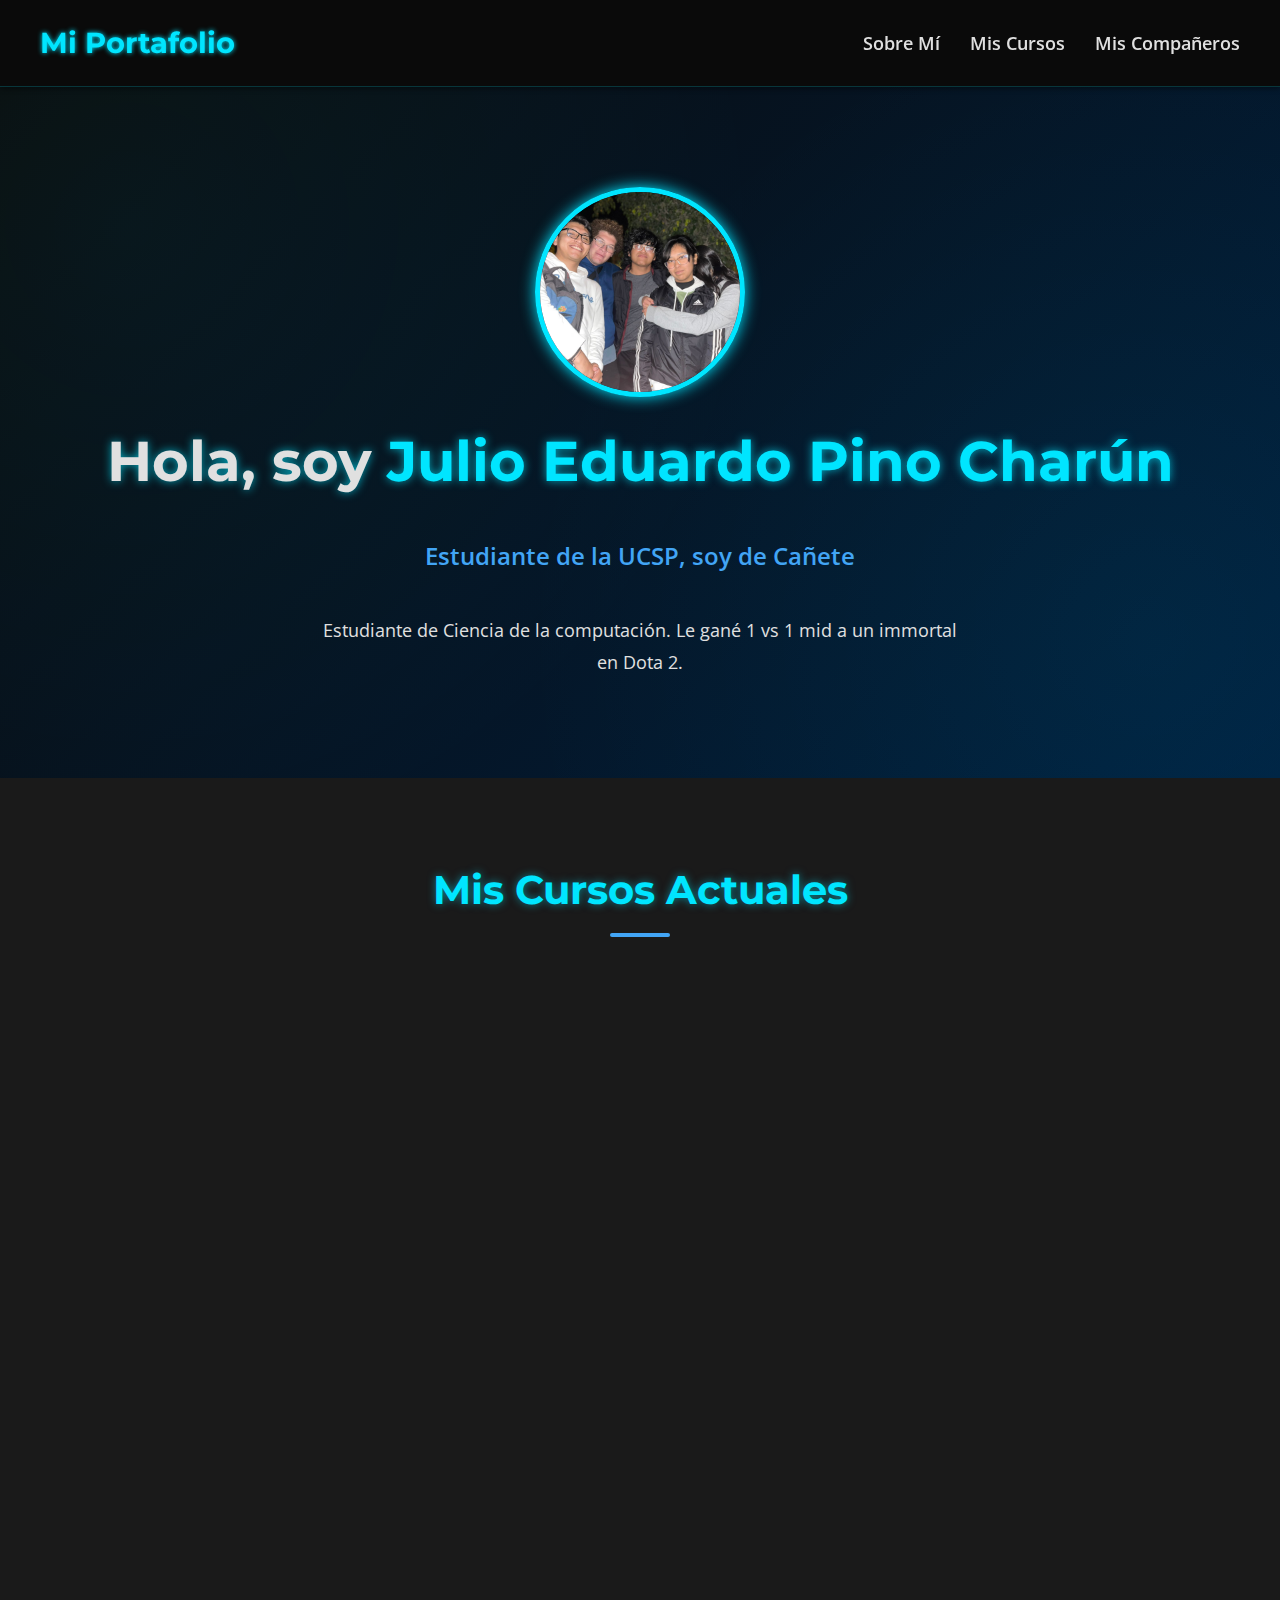
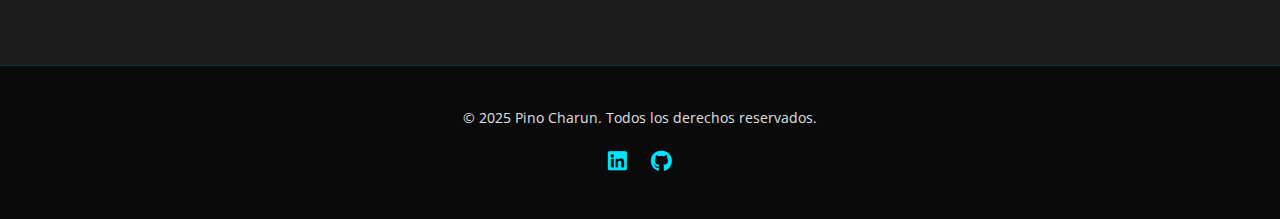
<file: index.html>
<!DOCTYPE html>
<html lang="es">
<head>
    <meta charset="UTF-8">
    <meta name="viewport" content="width=device-width, initial-scale=1.0">
    <title>Mi Trayectoria de Aprendizaje</title>
    <link rel="stylesheet" href="style.css">
    <link href="https://fonts.googleapis.com/css2?family=Montserrat:wght@400;700&family=Open+Sans:wght@400;600&display=swap" rel="stylesheet">
    <link rel="stylesheet" href="https://cdnjs.cloudflare.com/ajax/libs/font-awesome/6.0.0-beta3/css/all.min.css">
</head>
<body>

    <header class="main-header">
        <div class="container">
            <h1 class="logo">Mi Portafolio</h1>
            <nav class="main-nav">
                <ul>
                    <li><a href="#about">Sobre Mí</a></li>
                    <li><a href="#courses">Mis Cursos</a></li>
                    <li><a href="#friends">Mis Compañeros</a></li>
                </ul>
            </nav>
        </div>
    </header>

    <main>
        <section id="about" class="hero-section section">
            <div class="container">
                <div class="hero-content">
                    <img src="public/WhatsApp Image 2025-06-28 at 11.51.19 AM.jpeg" alt="Tu Foto de Perfil" class="profile-pic fade-in-up">
                    <h2 class="fade-in-up delay-1">Hola, soy <span class="highlight"> Julio Eduardo Pino Charún</span></h2>
                    <p class="subtitle fade-in-up delay-2">Estudiante de la UCSP, soy de Cañete</p>
                    <p class="bio fade-in-up delay-3">
                        Estudiante de Ciencia de la computación.
                        Le gané 1 vs 1 mid a un immortal en Dota 2.  
                    </p>
                </div>
            </div>
        </section>
<section id="courses" class="courses-section section">
    <div class="container">
        <h2 class="section-title reveal">Mis Cursos Actuales</h2>
        <div class="course-grid">
            
            <div class="friend-card reveal delay-0">
                <img src="public/1608747769339.jpeg"" alt="Foto Profesor Mate 2" class="friend-pic">
                <h3>Matemática II</h3>
                <p class="shared-courses">Profesora: <a href="https://www.linkedin.com/in/yanet-silvana-chirinos-aviles-41a3b5177/?originalSubdomain=pe" target="_blank" rel="noopener noreferrer">Yanet Silvana Chirinos Aviles</a></p>
                </div>

            <div class="friend-card reveal delay-1">
                <img src="public/1591483360287.jpeg" alt="Foto Profesor ICC" class="friend-pic">
                <h3>ICC</h3>
                <p class="shared-courses">Profesor: <a href="https://www.linkedin.com/in/ecuadrosv/?originalSubdomain=pe" target="_blank" rel="noopener noreferrer">Erneto Cuadros Vargas</a></p>
                </div>

            <div class="friend-card reveal delay-2">
                <img src="public/images (1).jpeg" alt="Foto Profesor Apreciación Musical" class="friend-pic">
                <h3>Apreciación Musical</h3>
                <p class="shared-courses">Profesor: <a href="https://ucsp.edu.pe/centrodelasartes/orquesta-ucsp/" target="_blank" rel="noopener noreferrer">EDUARDO CASTOR VERA BEJAR</a></p>
                </div>

            <div class="friend-card reveal delay-3">
                <img src="public/1579310601162.jpeg" alt="Foto Profesor CC1" class="friend-pic">
                <h3>CC1</h3>
                <p class="shared-courses">Profesor Titular: <a href="https://www.linkedin.com/in/erick-gomez-nieto-24210130/?originalSubdomain=pe" target="_blank" rel="noopener noreferrer">Erick Gomez Nieto</a></p>
                <p class="shared-courses">Profesor Sustituto: <a href="https://www.linkedin.com/in/alvarohenry/?originalSubdomain=pe" target="_blank" rel="noopener noreferrer">Álvaro Henry</a></p>
                </div>

            <div class="friend-card reveal delay-4">
                <img src="public/1631669734590.jpeg" alt="Foto Profesor Intro a Filo" class="friend-pic">
                <h3>Introducción a la Filosofía</h3>
                <p class="shared-courses">Profesor: <a href="https://www.linkedin.com/in/fernando-alberto-lacunza-murillo-604580220/?originalSubdomain=pe" target="_blank" rel="noopener noreferrer">Fernando Alberto Lacunza Murillo</a></p>
                </div>

            <div class="friend-card reveal delay-5">
                <img src="public/UploadFotoPath.jpeg" alt="Foto Profesor ED2" class="friend-pic">
                <h3>Estructuras Discretas II</h3>
                <p class="shared-courses">Profesor: <a href="https://www.linkedin.com/in/luis-fernando-d%C3%ADaz-basurco-48098333/?originalSubdomain=pe" target="_blank" rel="noopener noreferrer">Luis Fernando Díaz Basurco</a>"</p>
                </div>

            </div>
        </div>
    </section>

        <main class="wrapper stack gap-20 lg:gap-48">
            <section id="friends" class="friends-section section">
                <div class="container">
                    <h2 class="section-title reveal">Mis Compañeros de Curso</h2>
                        <div class="friend-grid">

                            <div class="friend-card reveal delay-17">
                                <a href="https://boretd.github.io/githubpage/" target="_blank" rel="noopener noreferrer">
                                    <img src="public/Dhaymar Christian Aroni.png" alt="Previsualización de la página de Dhaymar Christian Aroni" class="website-preview-image">
                                </a>
                                <h3>Dhaymar Christian Aroni</h3>
                            </div>
                        
                            <div class="friend-card reveal delay-16">
                                <a href="https://xhyl3m.github.io/Melani-Naomi-Chacnama-Mendoza/" target="_blank" rel="noopener noreferrer">
                                    <img src="public/Melani.png" alt="Previsualización de la página de Melani Naomi Chacnama Mendoza" class="website-preview-image">
                                </a>
                                <h3>Melani Naomi Chacnama Mendoza</h3>
                            </div>
                        
                            <div class="friend-card reveal delay-15">
                                <a href="https://abelcutire.github.io/" target="_blank" rel="noopener noreferrer">
                                    <img src="public/Jhon Abel Cutire Quispe.png" alt="Previsualización de la página de Jhon Abel Cutire Quispe" class="website-preview-image">
                                </a>
                                <h3>Jhon Abel Cutire Quispe</h3>
                            </div>
                        
                            <div class="friend-card reveal delay-14">
                                <a href="https://gerardogutierrezcelis.github.io/GerardoDanielHenryGutierrezCelis/" target="_blank" rel="noopener noreferrer">
                                    <img src="public/Daniel Henry Gutiérrez Celis.png" alt="Previsualización de la página de Daniel Henry Gutiérrez Celis" class="website-preview-image">
                                </a>
                                <h3>Daniel Henry Gutiérrez Celis</h3>
                            </div>
                        
                            <div class="friend-card reveal delay-13">
                                <a href="https://flrosario.github.io/PaginaWeb/" target="_blank" rel="noopener noreferrer">
                                    <img src="public/Flor de Rosario Alvarez Costilla.png" alt="Previsualización de la página de FLOR DE ROSARIO ALVAREZ COSTILLA" class="website-preview-image">
                                </a>
                                <h3>FLOR DE ROSARIO ALVAREZ COSTILLA</h3>
                            </div>
                        
                            <div class="friend-card reveal delay-12">
                                <a href="https://antholl73.github.io/" target="_blank" rel="noopener noreferrer">
                                    <img src="public/Anthony Francisco Aviles Fuentes.png" alt="Previsualización de la página de Anthony Francisco Aviles Fuentes" class="website-preview-image">
                                </a>
                                <h3>Anthony Francisco Aviles Fuentes</h3>
                            </div>
                        
                            <div class="friend-card reveal delay-11">
                                <a href="https://gabriellv1.github.io/My-first-website/" target="_blank" rel="noopener noreferrer">
                                    <img src="public/Gabriel Arcángel Villafuerte Huachaca.png" alt="Previsualización de la página de Gabriel Arcángel Villafuerte Huachaca" class="website-preview-image">
                                </a>
                                <h3>Gabriel Arcángel Villafuerte Huachaca</h3>
                            </div>
                        
                            <div class="friend-card reveal delay-10">
                                <a href="https://day-llave.github.io/dayron_giovani_coaquira_llave/" target="_blank" rel="noopener noreferrer">
                                    <img src="public/DAYRON GIOVANI COAQUIRA LLAVE.png" alt="Previsualización de la página de DAYRON GIOVANI COAQUIRA LLAVE" class="website-preview-image">
                                </a>
                                <h3>DAYRON GIOVANI COAQUIRA LLAVE</h3>
                            </div>
                        
                            <div class="friend-card reveal delay-9">
                                <a href="https://rodrigovelasquezb.github.io/Rodrigo-Velasquez-Bonilla/" target="_blank" rel="noopener noreferrer">
                                    <img src="public/Rodrigo André Velásquez Bonilla.png" alt="Previsualización de la página de Rodrigo André Velásquez Bonilla" class="website-preview-image">
                                </a>
                                <h3>Rodrigo André Velásquez Bonilla</h3>
                            </div>
                        
                            <div class="friend-card reveal delay-8">
                                <a href="https://danieleduardocastillomayta.github.io/Pagina-web/" target="_blank" rel="noopener noreferrer">
                                    <img src="public/Daniel Eduardo Castillo Mayta.png" alt="Previsualización de la página de Daniel Eduardo Castillo Mayta" class="website-preview-image">
                                </a>
                                <h3>Daniel Eduardo Castillo Mayta</h3>
                            </div>
                        
                            <div class="friend-card reveal delay-7">
                                <a href="https://alissonsalinasalvarez.github.io/" target="_blank" rel="noopener noreferrer">
                                    <img src="public/Alisson.png" alt="Previsualización de la página de Alisson Salinas Alvarez" class="website-preview-image">
                                </a>
                                <h3>Alisson Salinas Alvarez</h3>
                            </div>
                        
                            <div class="friend-card reveal delay-6">
                                <a href="https://rodrigopalaciossalas.github.io/" target="_blank" rel="noopener noreferrer">
                                    <img src="public/rodrigo.png" alt="Previsualización de la página de Rodrigo Palacios" class="website-preview-image">
                                </a>
                                <h3>Rodrigo Palacios</h3>
                            </div>
                        
                            <div class="friend-card reveal delay-5">
                                <a href="https://guns.lol/the_dereck" target="_blank" rel="noopener noreferrer">
                                    <img src="public/edmundo.png" alt="Previsualización de la página de Edmundo Fransua Nuñez Choque" class="website-preview-image">
                                </a>
                                <h3>Edmundo Fransua Nuñez Choque</h3>
                            </div>
                        
                            <div class="friend-card reveal delay-4">
                                <img src="public/fernando.png" alt="Previsualización de perfil de LinkedIn" class="website-preview-image">
                                <h3>
                                    <a href="https://www.linkedin.com/in/fernando-flores-rodriguez-11953629b/?originalSubdomain=pe" target="_blank" rel="noopener noreferrer">
                                        Fernando Flores Rodriguez
                                    </a>
                                </h3>
                            </div>
                        </div>                   
                    </div>
            </section>
        </main>

	</div>
</BaseLayout>

<style>
    .friends-section {
        background-color: var(--secondary-dark);
    }

    .friends-section .friend-grid {
        display: grid;
        grid-template-columns: 1fr;
        gap: 30px;
        justify-content: center;
        max-width: 900px;
        margin: 0 auto;
    }

    @media (min-width: 600px) {
        .friends-section .friend-grid {
            grid-template-columns: repeat(2, 1fr);
        }
    }

    .friend-card {
        background-color: var(--secondary-dark);
        border-radius: var(--border-radius);
        padding: 20px;
        box-shadow: var(--box-shadow);
        transition: transform 0.3s ease-in-out, box-shadow 0.3s ease-in-out;
        text-align: center;
        display: flex;
        flex-direction: column;
        align-items: center;
        color: var(--text-light);
        border: 1px solid rgba(0, 229, 255, 0.1);
        width: 100%;
        max-width: 300px;
        margin-left: auto;
        margin-right: auto;
    }

    .friend-card:hover {
        transform: translateY(-8px);
        box-shadow: var(--hover-shadow);
    }

    .website-preview-image {
        width: 100%;
        height: 180px;
        object-fit: cover;
        border-radius: var(--border-radius);
        border: 1px solid var(--neon-blue);
        box-shadow: var(--box-shadow);
        margin-bottom: 15px;
        display: block;
    }

    .friend-card h3 {
        font-size: 1.8em;
        margin-bottom: 8px;
        color: var(--neon-blue);
    }

</style>
    </main>

    <footer class="main-footer">
        <div class="container">
            <p>&copy; 2025 Pino Charun. Todos los derechos reservados.</p>
            <div class="social-links">
                <a href="https://pe.linkedin.com/in/julio-eduardo-pino-char%C3%BAn-720366358" target="_blank" aria-label="LinkedIn"><i class="fab fa-linkedin"></i></a>
                <a href="https://github.com/JulioiluJ/githubpageJulioEduardoPinoCharun" target="_blank" aria-label="GitHub"><i class="fab fa-github"></i></a>
                </div>
        </div>
    </footer>

    <script src="script.js"></script>
</body>
</html>
</file>
<file: style.css>
:root {
    --primary-dark: #0a0a0a;
    --secondary-dark: #1a1a1a;
    --neon-blue: #00e5ff;
    --text-light: #e0e0e0;
    --text-highlight: #42a5f5;
    --accent-orange: #ff9800;

    --heading-font: 'Montserrat', sans-serif;
    --body-font: 'Open Sans', sans-serif;
    --border-radius: 8px;
    --box-shadow: 0 4px 10px rgba(0, 229, 255, 0.2);
    --hover-shadow: 0 8px 20px rgba(0, 229, 255, 0.4);
}

.friend-grid {
    display: grid;
    grid-template-columns: 1fr;
    gap: 20px;
    justify-content: center;
    max-width: 900px;
    margin: 0 auto;
}

@media (min-width: 600px) {
    .friend-grid {
        grid-template-columns: repeat(2, 1fr);
    }
}

* {
    margin: 0;
    padding: 0;
    box-sizing: border;
}

body {
    font-family: var(--body-font);
    line-height: 1.6;
    color: var(--text-light);
    background-color: var(--primary-dark);
    scroll-behavior: smooth;
}

.container {
    max-width: 1200px;
    margin: 0 auto;
    padding: 0 20px;
}

h1, h2, h3 {
    font-family: var(--heading-font);
    color: var(--text-light);
    margin-bottom: 20px;
}

a {
    color: var(--neon-blue);
    text-decoration: none;
    transition: color 0.3s ease;
}

a:hover {
    color: var(--text-highlight);
}

.main-header {
    background-color: var(--primary-dark);
    padding: 20px 0;
    box-shadow: 0 2px 5px rgba(0, 0, 0, 0.4);
    position: sticky;
    top: 0;
    z-index: 1000;
    border-bottom: 1px solid rgba(0, 229, 255, 0.2);
}

.main-header .container {
    display: flex;
    justify-content: space-between;
    align-items: center;
}

.main-header .logo {
    margin: 0;
    font-size: 1.8em;
    font-weight: 700;
    color: var(--neon-blue);
    text-shadow: 0 0 5px var(--neon-blue);
}

.main-nav ul {
    list-style: none;
    display: flex;
}

.main-nav li {
    margin-left: 30px;
}

.main-nav a {
    font-weight: 600;
    font-size: 1.1em;
    padding: 5px 0;
    position: relative;
    color: var(--text-light);
}

.main-nav a::after {
    content: '';
    position: absolute;
    width: 0;
    height: 2px;
    background: var(--neon-blue);
    left: 0;
    bottom: 0;
    transition: width 0.3s ease;
}

.main-nav a:hover::after {
    width: 100%;
}

.section {
    padding: 80px 0;
    text-align: center;
}

.section:nth-of-type(even) {
    background-color: var(--secondary-dark);
}

.section-title {
    font-size: 2.5em;
    margin-bottom: 50px;
    position: relative;
    display: inline-block;
    color: var(--neon-blue);
    text-shadow: 0 0 8px rgba(0, 229, 255, 0.5);
}

.section-title::after {
    content: '';
    position: absolute;
    width: 60px;
    height: 4px;
    background: var(--text-highlight);
    left: 50%;
    transform: translateX(-50%);
    bottom: -15px;
    border-radius: 2px;
}

.hero-section {
    background: linear-gradient(135deg, var(--primary-dark) 0%, #001f3f 100%);
    color: var(--text-light);
    padding: 100px 0;
    position: relative;
    overflow: hidden;
}

.hero-section::before {
    content: '';
    position: absolute;
    top: 0;
    left: 0;
    width: 100%;
    height: 100%;
    background-image: radial-gradient(circle at 10% 20%, rgba(0, 229, 255, 0.05) 0%, transparent 50%),
                      radial-gradient(circle at 90% 80%, rgba(0, 229, 255, 0.05) 0%, transparent 50%);
    z-index: 1;
    pointer-events: none;
}

.hero-content {
    display: flex;
    flex-direction: column;
    align-items: center;
    gap: 20px;
    position: relative;
    z-index: 2;
}

.profile-pic {
    width: 200px;
    height: 200px;
    border-radius: 50%;
    object-fit: cover;
    border: 5px solid var(--neon-blue);
    box-shadow: 0 0 15px var(--neon-blue);
}

.hero-content h2 {
    font-size: 3.5em;
    margin-bottom: 10px;
    color: var(--text-light);
    font-weight: 700;
    text-shadow: 0 0 10px rgba(0, 229, 255, 0.7);
}

.hero-content h2 .highlight {
    color: var(--neon-blue);
}

.hero-content .subtitle {
    font-size: 1.5em;
    color: var(--text-highlight);
    font-weight: 600;
    margin-bottom: 20px;
}

.hero-content .bio {
    max-width: 700px;
    font-size: 1.1em;
    line-height: 1.8;
    color: var(--text-light);
}

.courses-section {
    background-color: var(--primary-dark);
}

.course-grid {
    display: grid;
    grid-template-columns: repeat(auto-fit, minmax(300px, 1fr));
    gap: 30px;
}

.course-card {
    background-color: var(--secondary-dark);
    border-radius: var(--border-radius);
    padding: 30px;
    box-shadow: var(--box-shadow);
    transition: transform 0.3s ease-in-out, box-shadow 0.3s ease-in-out;
    text-align: center;
    display: flex;
    flex-direction: column;
    align-items: center;
    justify-content: space-between;
    color: var(--text-light);
    border: 1px solid rgba(0, 229, 255, 0.1);
}

.course-card:hover {
    transform: translateY(-8px);
    box-shadow: var(--hover-shadow);
}

.course-card img {
    width: 80px;
    height: 80px;
    border-radius: var(--border-radius);
    object-fit: cover;
    box-shadow: 0 0 10px rgba(0, 229, 255, 0.5);
}

.course-card h3 {
    font-size: 1.6em;
    margin-bottom: 10px;
    color: var(--neon-blue);
}

.course-card .instructor {
    font-size: 0.9em;
    color: var(--text-highlight);
    margin-bottom: 15px;
}

.course-card p {
    font-size: 1em;
    color: var(--text-light);
    margin-bottom: 20px;
    flex-grow: 1;
}

.progress-bar-container {
    width: 100%;
    background-color: #333;
    border-radius: 5px;
    height: 10px;
    margin-top: 15px;
    overflow: hidden;
}

.progress-bar {
    height: 100%;
    background-color: var(--neon-blue);
    border-radius: 5px;
    text-align: center;
    color: var(--primary-dark);
    font-size: 0.7em;
    line-height: 10px;
    transition: width 1s ease-out;
    box-shadow: 0 0 5px var(--neon-blue);
}

.friends-section {
    background-color: var(--secondary-dark);
}

.friends-section .friend-grid {
    display: grid;
    grid-template-columns: 1fr;
    gap: 30px;
    justify-content: center;
    max-width: 900px;
    margin: 0 auto;
}

@media (min-width: 600px) {
    .friends-section .friend-grid {
        grid-template-columns: repeat(2, 1fr);
    }
}

.friend-card {
    background-color: var(--secondary-dark);
    border-radius: var(--border-radius);
    padding: 20px;
    box-shadow: var(--box-shadow);
    transition: transform 0.3s ease-in-out, box-shadow 0.3s ease-in-out;
    text-align: center;
    display: flex;
    flex-direction: column;
    align-items: center;
    color: var(--text-light);
    border: 1px solid rgba(0, 229, 255, 0.1);
    width: 100%;
    max-width: 300px;
    margin-left: auto;
    margin-right: auto;
}

.friend-card:hover {
    transform: translateY(-8px);
    box-shadow: var(--hover-shadow);
}

.website-link-preview {
    display: block;
    width: 100%;
    height: 180px;
    overflow: hidden;
    border: 1px solid var(--neon-blue);
    border-radius: var(--border-radius);
    box-shadow: var(--box-shadow);
    position: relative;
    background-color: var(--primary-dark);
    margin-bottom: 15px;
}

.website-link-preview iframe {
    width: 100%;
    height: 100%;
    border: none;
    transform: scale(0.3);
    transform-origin: 0 0;
    pointer-events: none;
    position: absolute;
    top: 0;
    left: 0;
}

.friend-card h3 {
    font-size: 1.8em;
    margin-bottom: 8px;
    color: var(--neon-blue);
}

.friend-card .shared-courses {
    font-size: 0.95em;
    color: var(--text-highlight);
    margin-bottom: 10px;
}

.friend-card .fun-fact {
    font-style: italic;
    color: var(--text-light);
    font-size: 0.9em;
}

.main-footer {
    background-color: var(--primary-dark);
    color: var(--text-light);
    padding: 40px 0;
    text-align: center;
    font-size: 0.9em;
    border-top: 1px solid rgba(0, 229, 255, 0.2);
}

.main-footer .social-links {
    margin-top: 15px;
}

.main-footer .social-links a {
    color: var(--neon-blue);
    font-size: 1.5em;
    margin: 0 10px;
    transition: color 0.3s ease, text-shadow 0.3s ease;
}

.main-footer .social-links a:hover {
    color: var(--text-highlight);
    text-shadow: 0 0 10px var(--neon-blue);
}

.fade-in-up {
    opacity: 0;
    transform: translateY(20px);
    transition: opacity 0.8s ease-out, transform 0.8s ease-out;
}

.fade-in-up.active {
    opacity: 1;
    transform: translateY(0);
}

.fade-in-up.delay-1 { transition-delay: 0.2s; }
.fade-in-up.delay-2 { transition-delay: 0.4s; }
.fade-in-up.delay-3 { transition-delay: 0.6s; }

.reveal {
    opacity: 0;
    transform: translateY(30px);
    transition: opacity 0.6s ease-out, transform 0.6s ease-out;
}

.reveal.active {
    opacity: 1;
    transform: translateY(0);
}

.course-card.delay-1, .friend-card.delay-1 { transition-delay: 0.1s; }
.course-card.delay-2, .friend-card.delay-2 { transition-delay: 0.2s; }
.course-card.delay-3, .friend-card.delay-3 { transition-delay: 0.3s; }

@media (max-width: 768px) {
    .main-header .container {
        flex-direction: column;
        text-align: center;
    }

    .main-nav ul {
        margin-top: 15px;
        flex-wrap: wrap;
        justify-content: center;
    }

    .main-nav li {
        margin: 0 15px 10px;
    }

    .section {
        padding: 60px 0;
    }

    .hero-content h2 {
        font-size: 2.5em;
    }

    .hero-content .subtitle {
        font-size: 1.2em;
    }

    .section-title {
        font-size: 2em;
    }

    .course-card, .friend-card {
        padding: 20px;
    }
}

@media (max-width: 480px) {
    .main-header .logo {
        font-size: 1.5em;
    }

    .main-nav li {
        margin: 0 10px 5px;
    }

    .hero-content h2 {
        font-size: 2em;
    }

    .hero-content .subtitle {
        font-size: 1em;
    }

    .section-title {
        font-size: 1.8em;
    }

    .profile-pic {
        width: 150px;
        height: 150px;
    }

    .course-card h3, .friend-card h3 {
        font-size: 1.4em;
    }
}
</file>
